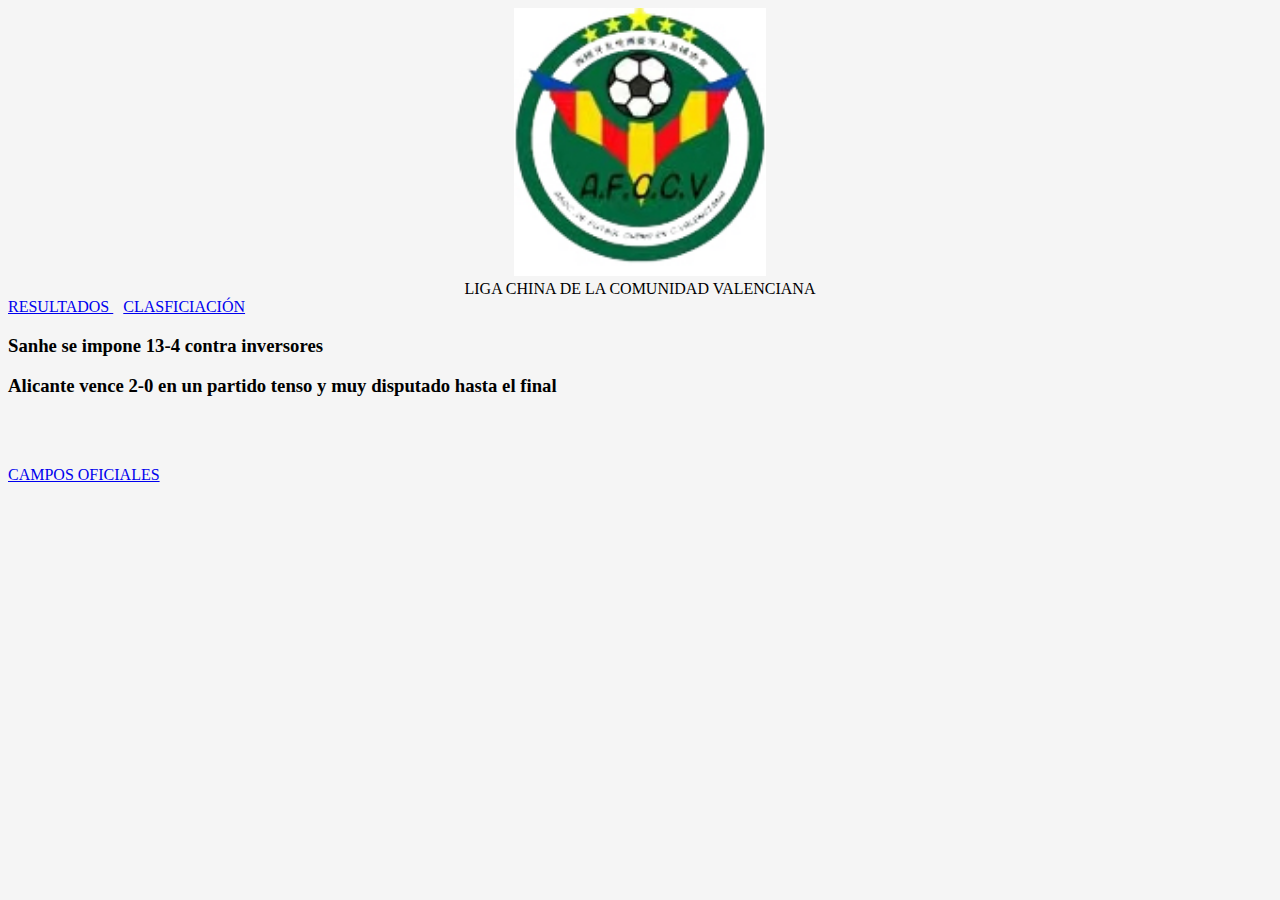
<file: index.html>
<!DOCTYPE html>
<html lang="en">
<head>
    <meta charset="UTF-8">
    <meta http-equiv="X-UA-Compatible" content="IE=edge">
    <meta name="viewport" content="width=device-width, initial-scale=1.0">
    <title>LIGA CHINA COMUNIDAD VALENCIANA 2022</title>
    <link rel="stylesheet" href="styles.css">
</head>
<body>
    <header><div><a href="index.html"><img class="header" src="img/logofutbol.jpg" alt="logo"></a></div><div> LIGA CHINA DE LA COMUNIDAD VALENCIANA</div></header>
    <nav><a href="resultados.html">RESULTADOS </a><a href="clasificacion.html">CLASFICIACIÓN </a></nav>
    <main>
        <section></section>
        <section>
            <div><h3>Sanhe se impone 13-4 contra inversores</h3></div>
            <div><h3>Alicante vence 2-0 en un partido tenso y muy disputado hasta el final</h3></div>
        </section>
        <section></section>
        <footer><a href="campos.html">CAMPOS OFICIALES</a></footer>
    </main>

    
</body>
</html>
</file>
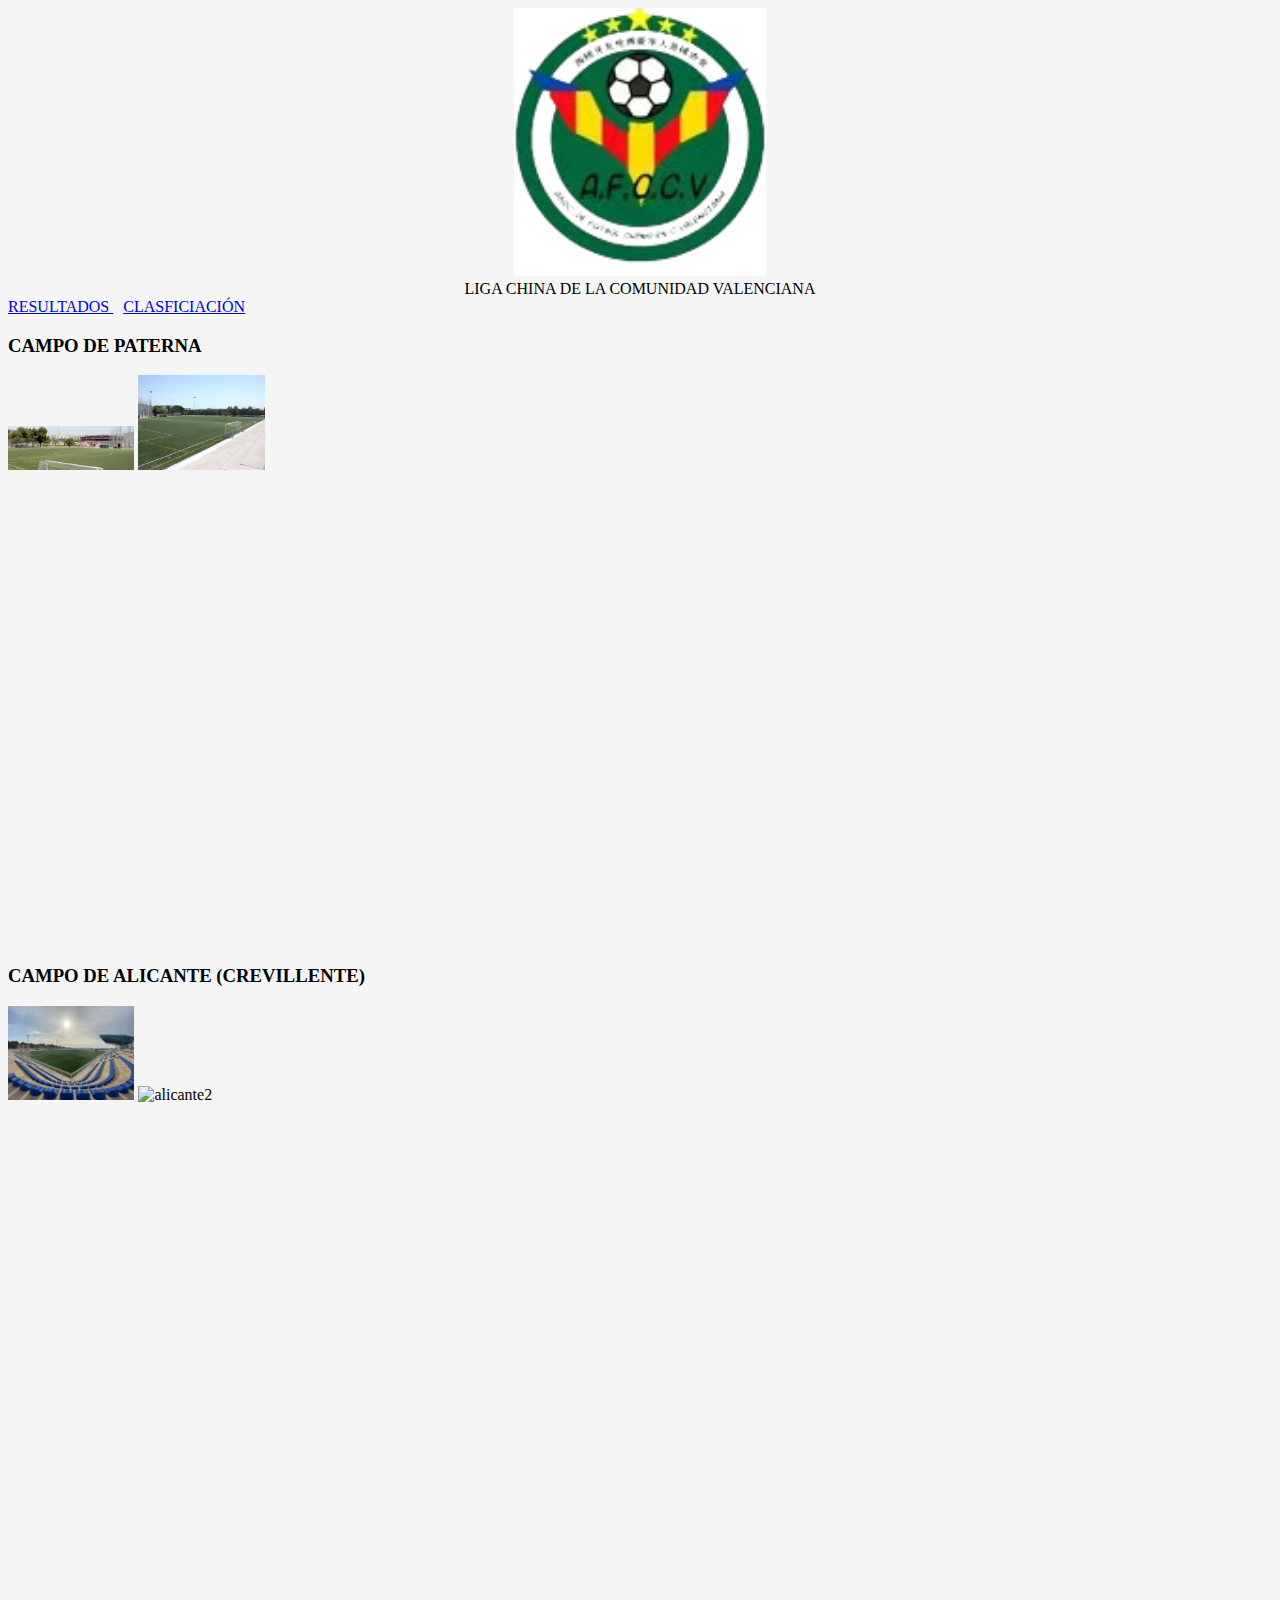
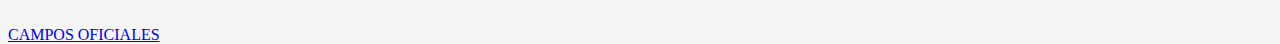
<file: campos.html>
<!DOCTYPE html>
<html lang="en">
<head>
    <meta charset="UTF-8">
    <meta http-equiv="X-UA-Compatible" content="IE=edge">
    <meta name="viewport" content="width=device-width, initial-scale=1.0">
    <title>LIGA CHINA COMUNIDAD VALENCIANA 2022</title>
    <link rel="stylesheet" href="styles.css">
</head>
<body>
    <header><div><a href="index.html"><img class="header" src="img/logofutbol.jpg" alt="logo"></a></div><div> LIGA CHINA DE LA COMUNIDAD VALENCIANA</div></header>
    <nav><a href="resultados.html">RESULTADOS </a><a href="clasificacion.html">CLASFICIACIÓN </a></nav>
    <main>
        <section>
            <h3>CAMPO DE PATERNA</h3>
            <div>
               <div> <img class="campos" src="img/paterna1.jpg" alt="paterna1">
                <img class="campos" src="img/paterna2.jpg" alt="paterrna2">    
            </div>
            <br>
                <div>
                <iframe src="https://www.google.com/maps/embed?pb=!1m18!1m12!1m3!1d3078.1484156369825!2d-0.4442077846314033!3d39.51113987948064!2m3!1f0!2f0!3f0!3m2!1i1024!2i768!4f13.1!3m3!1m2!1s0xd60453a133ff05d%3A0xef0b3b753b37aeb!2sCiudad%20Deportiva%20Municipal!5e0!3m2!1ses!2ses!4v1656150940046!5m2!1ses!2ses" width="600" height="450" style="border:0;" allowfullscreen="" loading="lazy" referrerpolicy="no-referrer-when-downgrade"></iframe>
            </div>
            </div>
        </section>
        <section>
            <h3>CAMPO DE ALICANTE (CREVILLENTE)</h3>
            <div>
               <div> <img class="campos" src="img/alicante1.png" alt="alicante1">
                <img class="campos" alt="alicante2">    
            </div>
            <br>
                <div>
                    <iframe src="https://www.google.com/maps/embed?pb=!1m14!1m8!1m3!1d12532.73827184067!2d-0.8017613!3d38.2520252!3m2!1i1024!2i768!4f13.1!3m3!1m2!1s0x0%3A0xc3e6c452cf48ac99!2sCiutat%20del%20Futbol%20Juanfran%20Torres!5e0!3m2!1ses!2ses!4v1656151384725!5m2!1ses!2ses" width="600" height="450" style="border:0;" allowfullscreen="" loading="lazy" referrerpolicy="no-referrer-when-downgrade"></iframe>
            </div>
            </div>
        </section>
        <footer><a href="campos.html">CAMPOS OFICIALES</a></footer>
    </main>
    
</body>
</html>
</file>
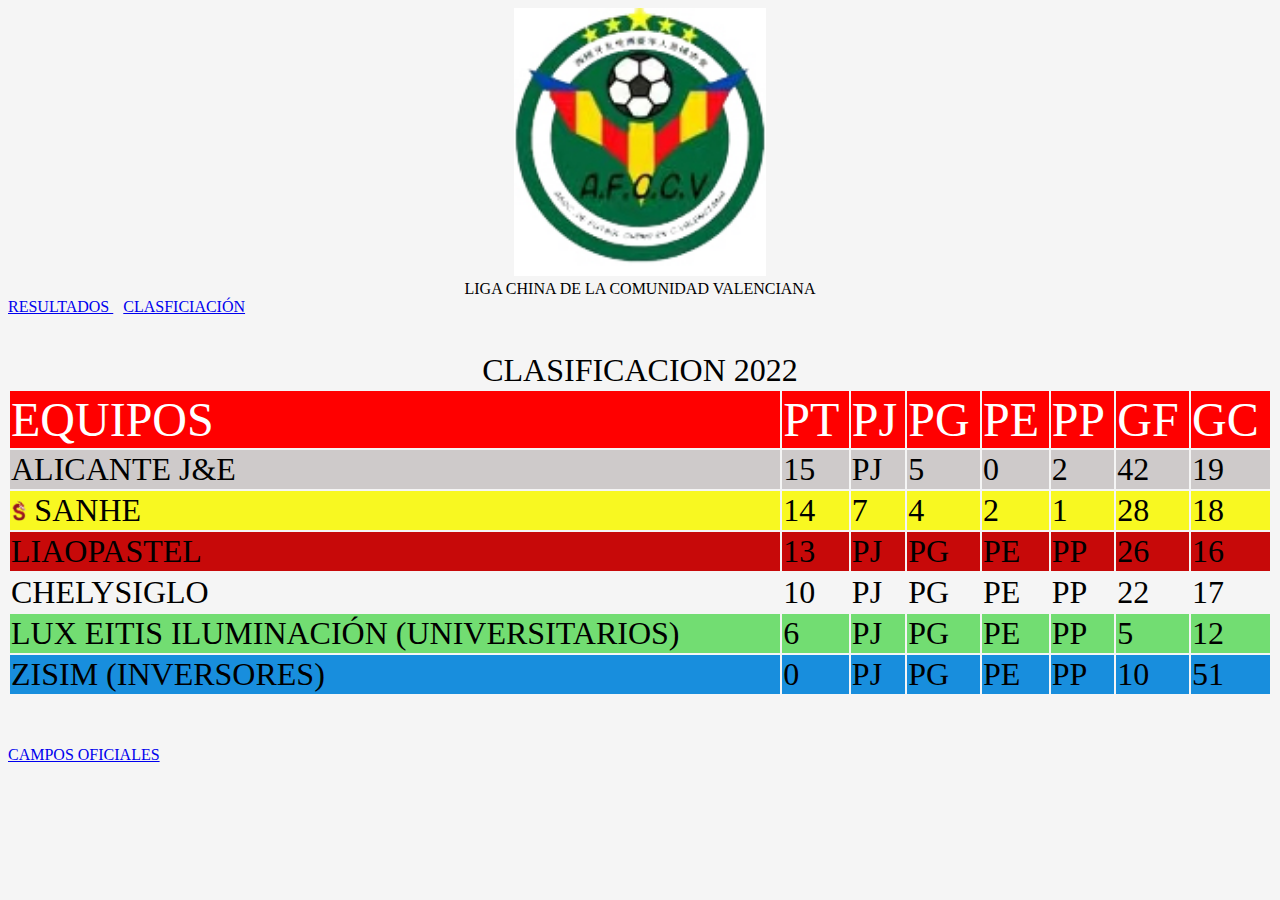
<file: clasificacion.html>
<!DOCTYPE html>
<html lang="en">
<head>
    <meta charset="UTF-8">
    <meta http-equiv="X-UA-Compatible" content="IE=edge">
    <meta name="viewport" content="width=device-width, initial-scale=1.0">
    <title>LIGA CHINA COMUNIDAD VALENCIANA 2022</title>
    <link rel="stylesheet" href="styles.css">
</head>
<body class="clasificacion">
    <header><div><a href="index.html"><img class="header" src="img/logofutbol.jpg" alt="logo"></a></div><div> LIGA CHINA DE LA COMUNIDAD VALENCIANA</div></header>
    <nav>
        <a href="resultados.html">RESULTADOS </a><a href="clasificacion.html">CLASFICIACIÓN </a></nav>
    <br>
    <br>
    <main>
        <section></section>
        <table>
            <caption>CLASIFICACION 2022</caption>
            <thead>
                <tr>
                    <td>EQUIPOS</td>
                    <td>PT</td>
                    <td>PJ</td>
                    <td>PG</td>
                    <td>PE</td>
                    <td>PP</td>
                    <td>GF</td>
                    <td>GC</td>
                </tr>
            </thead>
            <tbody>
                <tr class="alicante">
                    <td>ALICANTE J&E</td>
                    <td>15</td>
                    <td>PJ</td>
                    <td>5</td>
                    <td>0</td>
                    <td>2</td>
                    <td>42</td>
                    <td>19</td>
                </tr>
                <tr class="sanhe">
                    <td><img class="sanhe" src="img/sanhe.png" alt="sanhe"> SANHE</td>
                    <td>14</td>
                    <td>7</td>
                    <td>4</td>
                    <td>2</td>
                    <td>1</td>
                    <td>28</td>
                    <td>18</td>
                </tr>
                <tr class="liaopastel">
                    <td>LIAOPASTEL</td>
                    <td>13</td>
                    <td>PJ</td>
                    <td>PG</td>
                    <td>PE</td>
                    <td>PP</td>
                    <td>26</td>
                    <td>16</td>
                </tr>
                
                <tr class="chelysiglo">
                    <td>CHELYSIGLO</td>
                    <td>10</td>
                    <td>PJ</td>
                    <td>PG</td>
                    <td>PE</td>
                    <td>PP</td>
                    <td>22</td>
                    <td>17</td>
                </tr>
                <tr class="universitarios">
                    <td>LUX EITIS ILUMINACIÓN (UNIVERSITARIOS)</td>
                    <td>6</td>
                    <td>PJ</td>
                    <td>PG</td>
                    <td>PE</td>
                    <td>PP</td>
                    <td>5</td>
                    <td>12</td>
                </tr>
                <tr class="inversores">
                    <td>ZISIM (INVERSORES)</td>
                    <td>0</td>
                    <td>PJ</td>
                    <td>PG</td>
                    <td>PE</td>
                    <td>PP</td>
                    <td>10</td>
                    <td>51</td>
                </tr>
            </tbody>
        </table>
        <footer><a href="campos.html">CAMPOS OFICIALES</a></footer>



    </main>
</body>
</html>
</file>
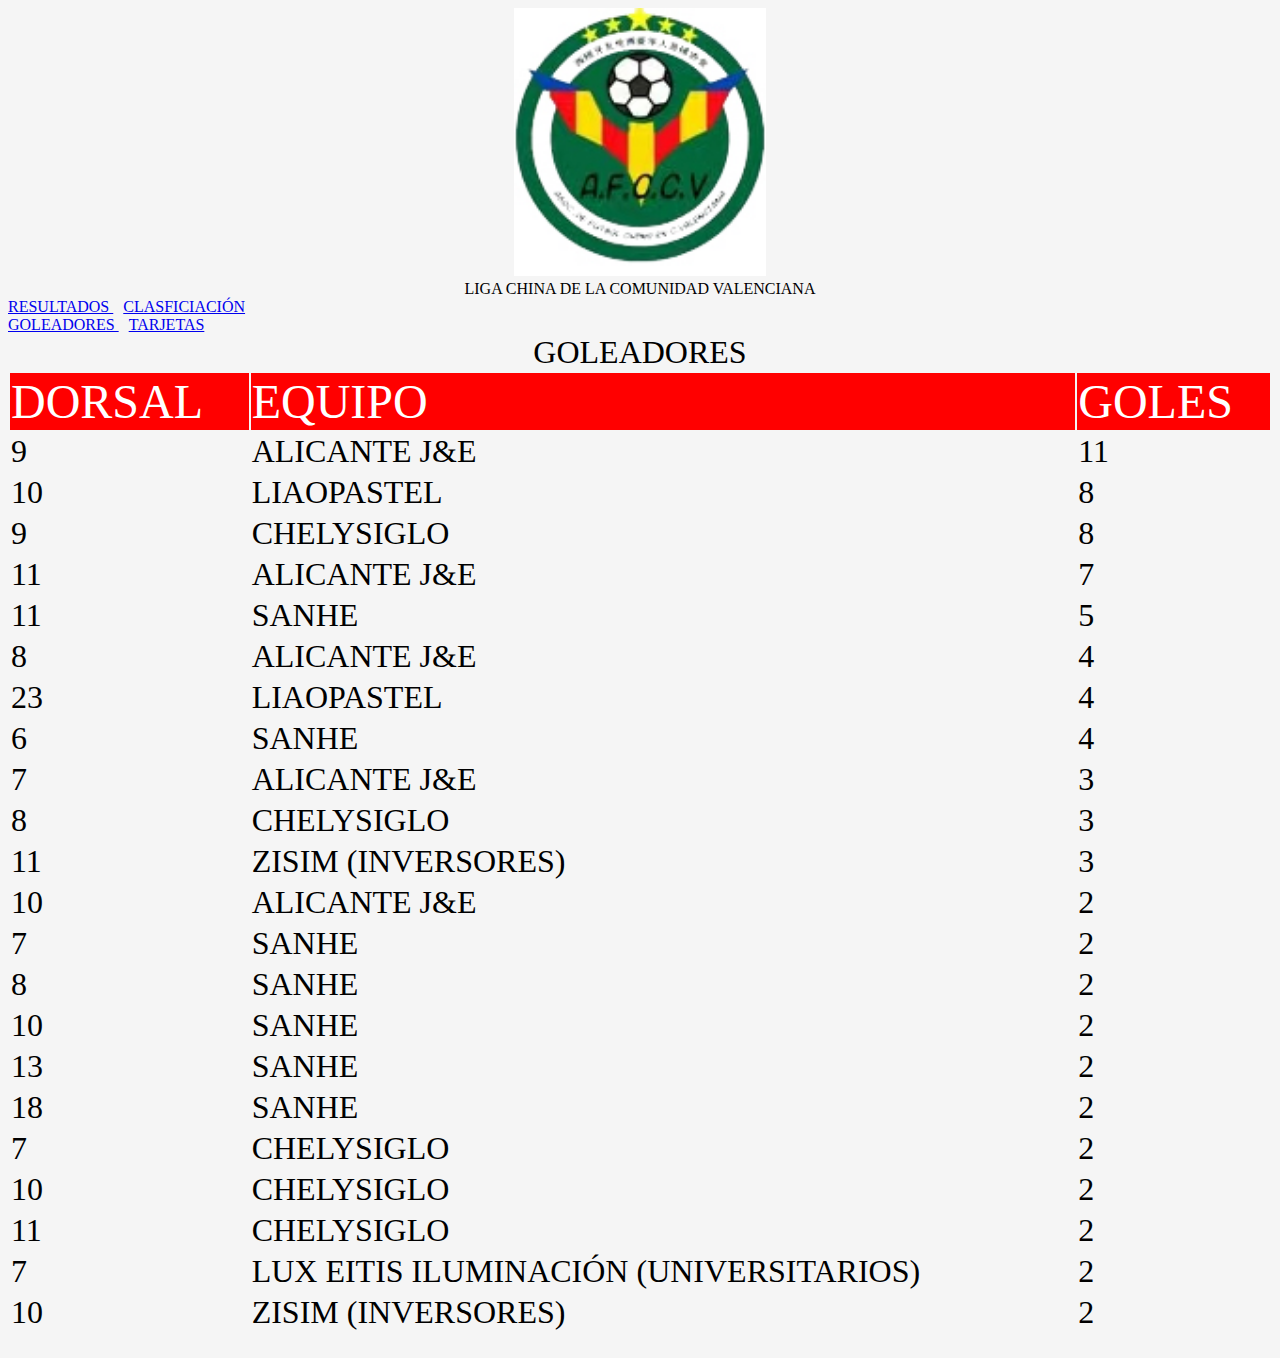
<file: goleadores.html>
<!DOCTYPE html>
<html lang="en">
<head>
    <meta charset="UTF-8">
    <meta http-equiv="X-UA-Compatible" content="IE=edge">
    <meta name="viewport" content="width=device-width, initial-scale=1.0">
    <title>LIGA CHINA COMUNIDAD VALENCIANA 2022</title>
    <link rel="stylesheet" href="styles.css">
</head>
<body>
    <header><div><a href="index.html"><img class="header" src="img/logofutbol.jpg" alt="logo"></a></div><div> LIGA CHINA DE LA COMUNIDAD VALENCIANA</div></header>
    <nav><a href="resultados.html">RESULTADOS </a><a href="clasificacion.html">CLASFICIACIÓN </a></nav>
    <nav><a href="goleadores.html">GOLEADORES </a><a href="tarjetas.html"> TARJETAS </a></nav>
    
    <main>
        <section>
            <table>
                <caption>GOLEADORES</caption>
                <thead>
                    <tr>
                    <td>DORSAL</td>
                    <td>EQUIPO</td>
                    <td>GOLES</td>
                </tr>

            </thead>
            <tbody>
                <tr>
                    <td>9</td>
                    <td>ALICANTE J&E</td>
                    <td>11</td>
                </tr>
                
                <tr>
                    <td>10</td>
                    <td>LIAOPASTEL</td>
                    <td>8</td>
                </tr>
                <tr>
                    <td>9</td>
                    <td>CHELYSIGLO</td>
                    <td>8</td>
                </tr>
                <tr>
                    <td>11</td>
                    <td>ALICANTE J&E</td>
                    <td>7</td>
                </tr>
                <tr>
                    <td>11</td>
                    <td>SANHE</td>
                    <td>5</td>
                </tr>
                <tr>
                    <td>8</td>
                    <td>ALICANTE J&E</td>
                    <td>4</td>
                </tr>
                <tr>
                    <td>23</td>
                    <td>LIAOPASTEL</td>
                    <td>4</td>
                </tr>
                <tr>
                    <td>6</td>
                    <td>SANHE</td>
                    <td>4</td>
                </tr>

                <tr>
                    <td>7</td>
                    <td>ALICANTE J&E</td>
                    <td>3</td>
                </tr>

                <tr>
                    <td>8</td>
                    <td>CHELYSIGLO</td>
                    <td>3</td>
                </tr>
                <tr>
                    <td>11</td>
                    <td>ZISIM (INVERSORES)</td>
                    <td>3</td>
                </tr>

                <tr>
                    <td>10</td>
                    <td>ALICANTE J&E</td>
                    <td>2</td>
                </tr>
                <tr>
                    <td>7</td>
                    <td>SANHE</td>
                    <td>2</td>
                </tr>
                <tr>
                    <td>8</td>
                    <td>SANHE</td>
                    <td>2</td>
                </tr>

                <tr>
                    <td>10</td>
                    <td>SANHE</td>
                    <td>2</td>
                </tr>

                <tr>
                    <td>13</td>
                    <td>SANHE</td>
                    <td>2</td>
                </tr>

                <tr>
                    <td>18</td>
                    <td>SANHE</td>
                    <td>2</td>
                </tr>

                <tr>
                    <td>7</td>
                    <td>CHELYSIGLO</td>
                    <td>2</td>
                </tr>

                <tr>
                    <td>10</td>
                    <td>CHELYSIGLO</td>
                    <td>2</td>
                </tr>
                <tr>
                    <td>11</td>
                    <td>CHELYSIGLO</td>
                    <td>2</td>
                </tr>
                <tr>
                    <td>7</td>
                    <td>LUX EITIS ILUMINACIÓN (UNIVERSITARIOS)</td>
                    <td>2</td>
                </tr>
                <tr>
                    <td>10</td>
                    <td>ZISIM (INVERSORES)</td>
                    <td>2</td>
                </tr>
                <tr>
                    <td></td>
                    <td></td>
                    <td></td>
                </tr>
                <tr>
                    <td></td>
                    <td></td>
                    <td></td>
                </tr>
                <tr>
                    <td></td>
                    <td></td>
                    <td></td>
                </tr>
                <tr>
                    <td></td>
                    <td></td>
                    <td></td>
                </tr>


            </tbody>
            </table>
        </section>
        <section></section>
        <footer></footer>
    </main>
    
</body>
</html>
</file>
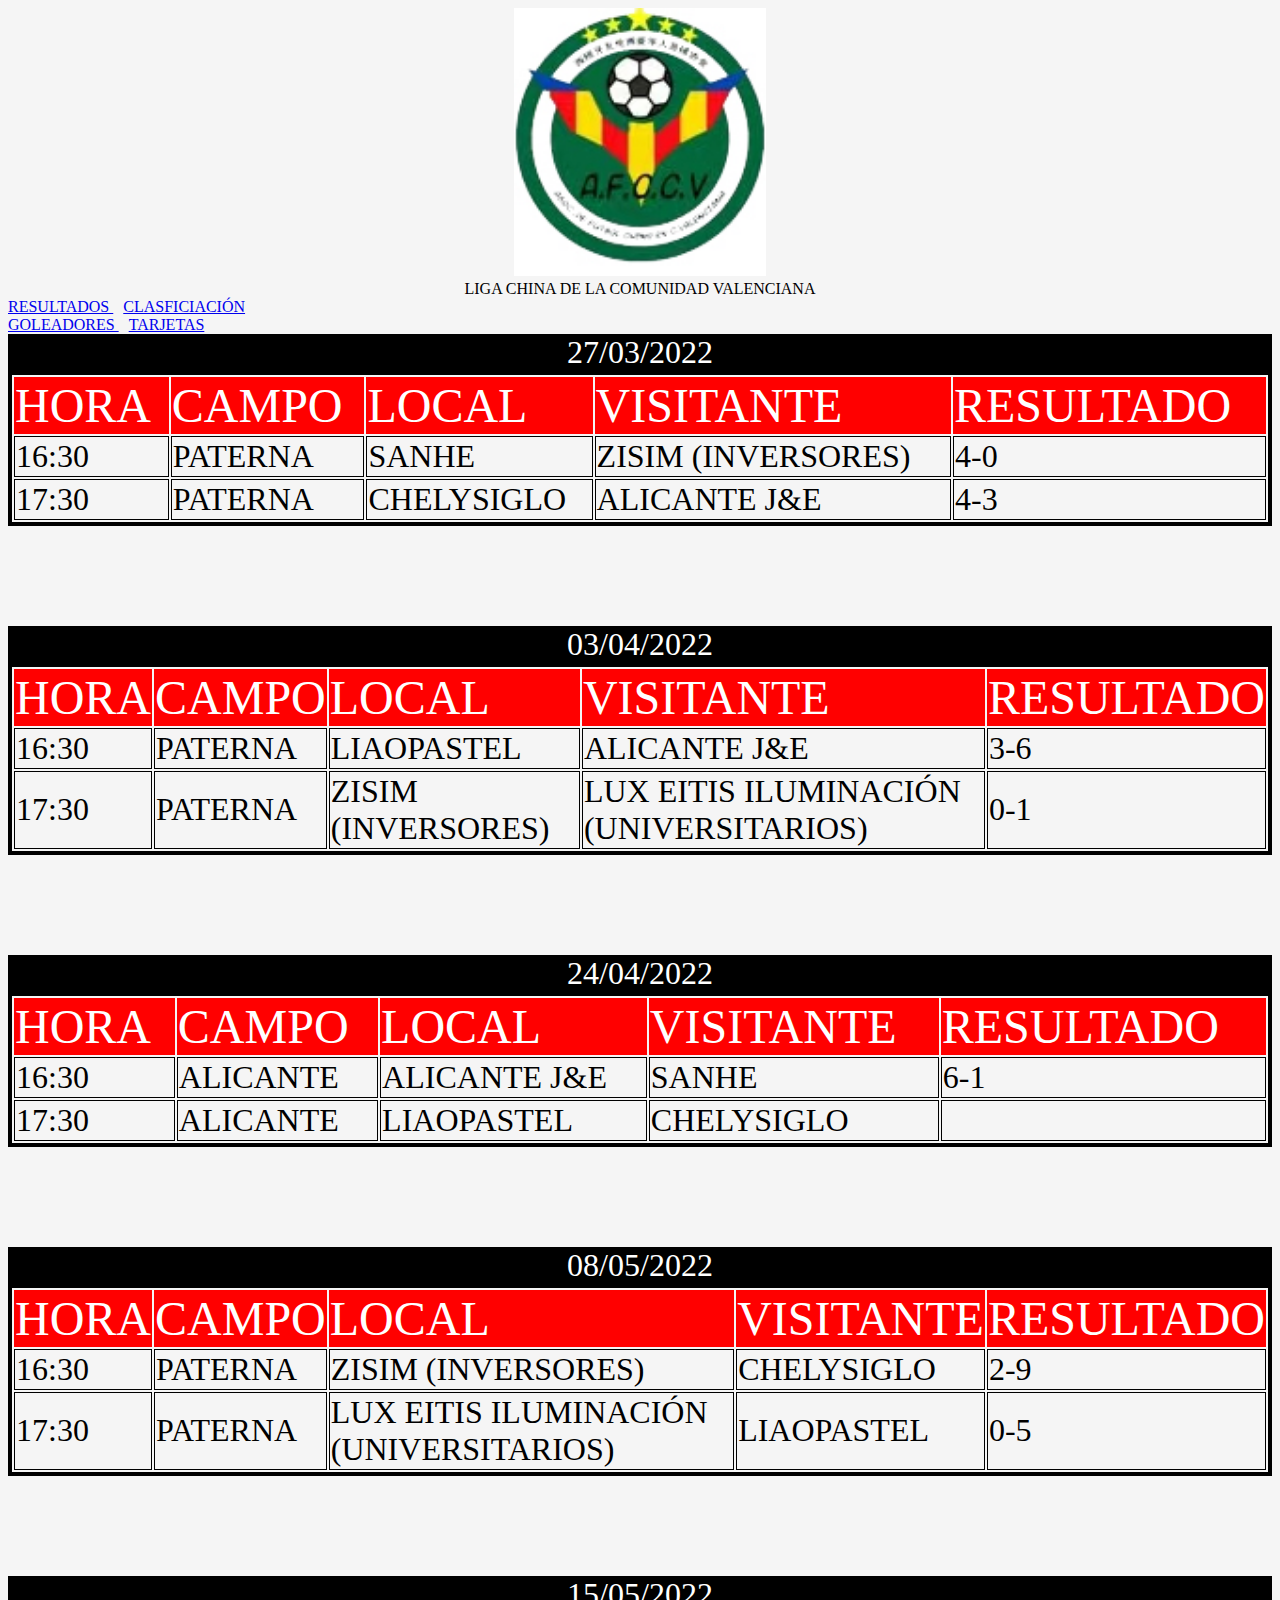
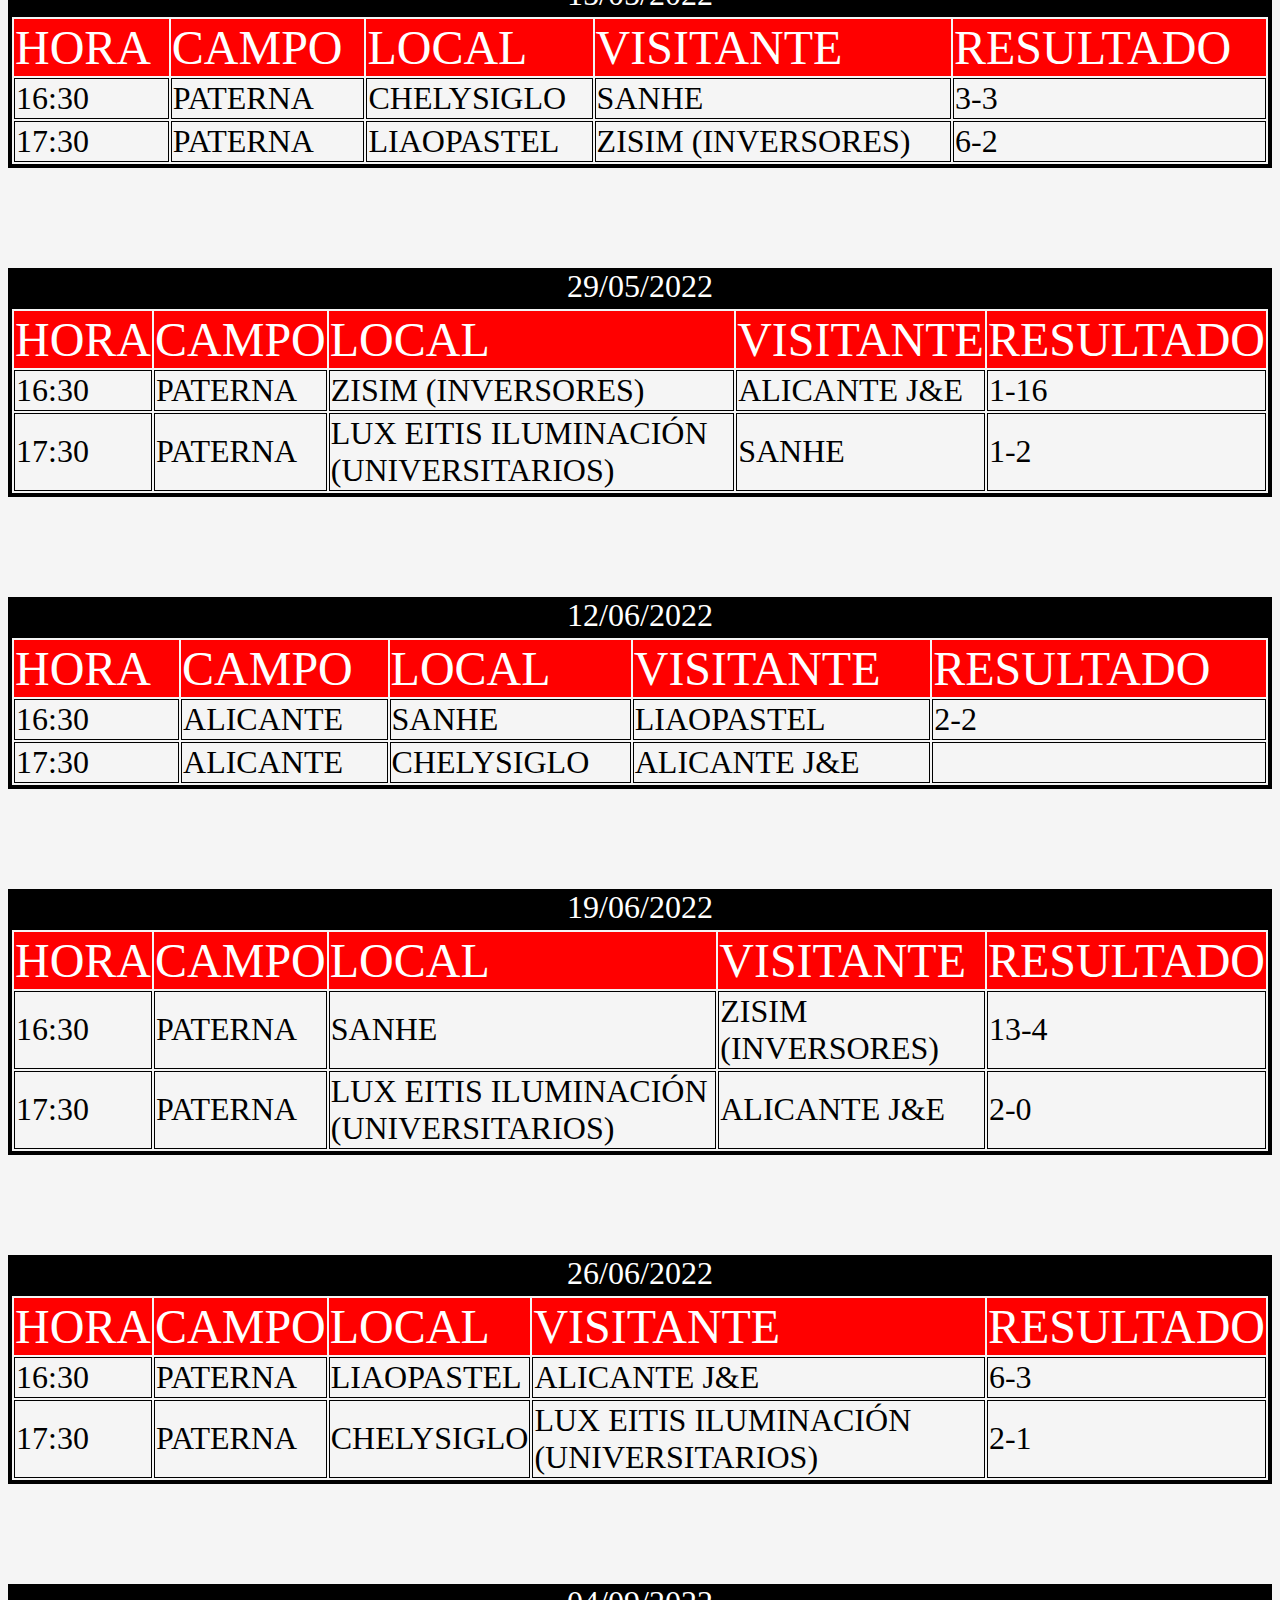
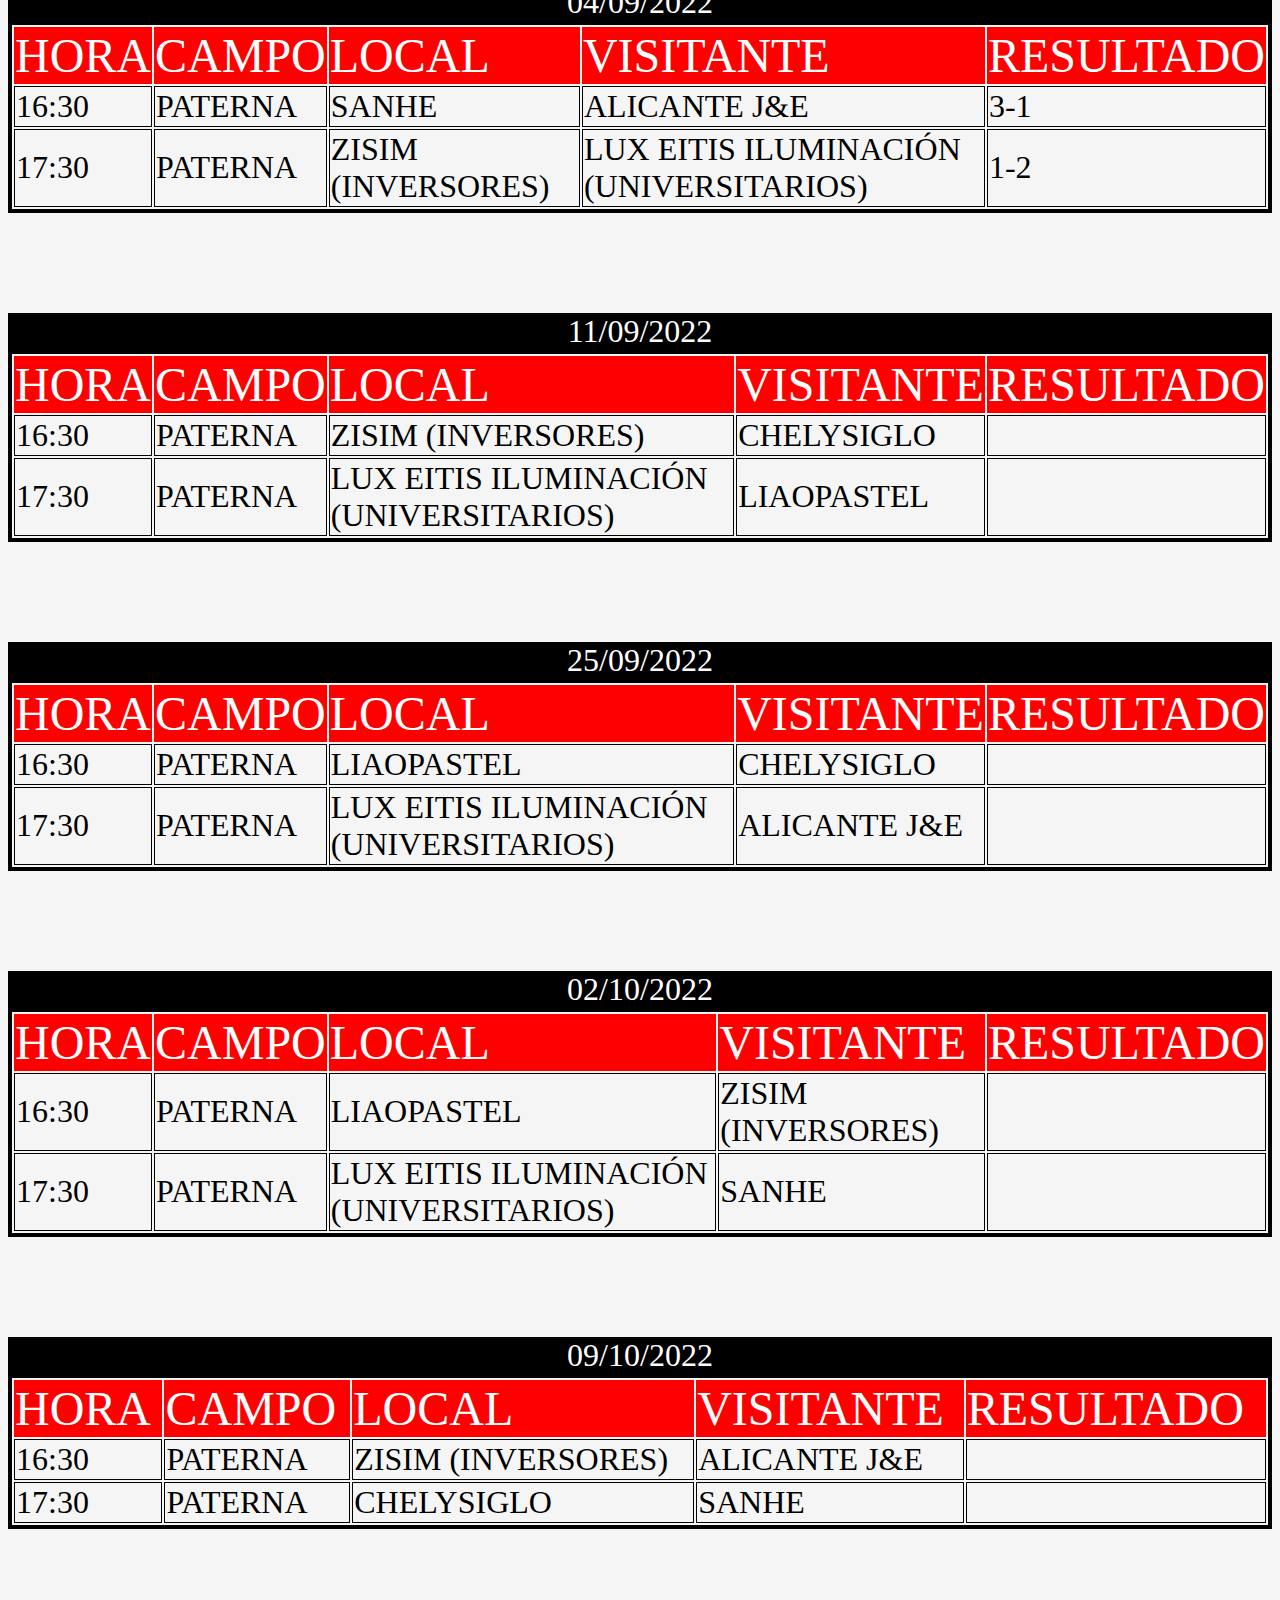
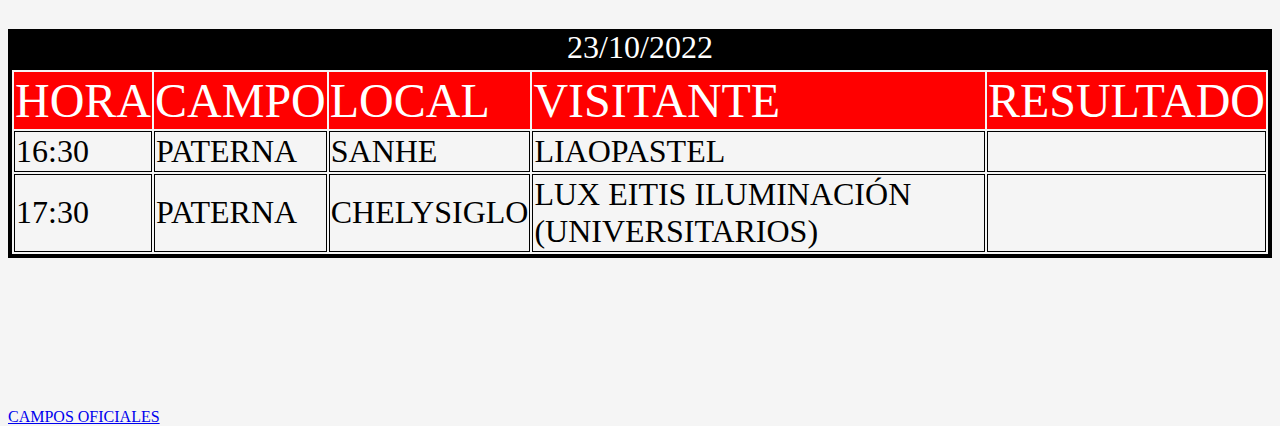
<file: resultados.html>
<!DOCTYPE html>
<html lang="en">
<head>
    <meta charset="UTF-8">
    <meta http-equiv="X-UA-Compatible" content="IE=edge">
    <meta name="viewport" content="width=device-width, initial-scale=1.0">
    <title>LIGA CHINA COMUNIDAD VALENCIANA 2022</title>
    <link rel="stylesheet" href="styles.css">
</head>
<body class="resultados">
    <header><div><a href="index.html"><img class="header" src="img/logofutbol.jpg" alt="logo"></a></div><div> LIGA CHINA DE LA COMUNIDAD VALENCIANA</div></header>
    <nav><a href="resultados.html">RESULTADOS </a><a href="clasificacion.html">CLASFICIACIÓN </a></nav>
    <nav><a href="goleadores.html">GOLEADORES </a><a href="tarjetas.html"> TARJETAS </a></nav>
    <main>
        <section>
            <table>
                <caption>27/03/2022</caption>
                <thead>
                    <tr>
                   <td>HORA</td>
                   <td>CAMPO</td>
                   <td>LOCAL</td>
                   <td>VISITANTE</td>
                   <td>RESULTADO</td>
                </tr>
                </thead>
                <tbody>
                    <tr>
                        <td>16:30</td>
                        <td>PATERNA</td>
                        <td>SANHE</td>
                        <td>ZISIM (INVERSORES)</td>
                        <td>4-0</td>
                    </tr>
                    <tr>
                        <td>17:30</td>
                        <td>PATERNA</td>
                        <td>CHELYSIGLO</td>
                        <td>ALICANTE J&E</td>
                        <td>4-3</td>
                    </tr>
                    
                </tbody>
            </table>
        </section>

        <section>
            <table>
                <caption>03/04/2022</caption>
                <thead>
                    <tr>
                   <td>HORA</td>
                   <td>CAMPO</td>
                   <td>LOCAL</td>
                   <td>VISITANTE</td>
                   <td>RESULTADO</td>
                </tr>
                </thead>
                <tbody>
                    <tr>
                        <td>16:30</td>
                        <td>PATERNA</td>
                        <td>LIAOPASTEL</td>
                        <td>ALICANTE J&E</td>
                        <td>3-6</td>
                    </tr>
                    <tr>
                        <td>17:30</td>
                        <td>PATERNA</td>
                        <td>ZISIM (INVERSORES)</td>
                        <td>LUX EITIS ILUMINACIÓN (UNIVERSITARIOS)</td>
                        <td>0-1</td>
                    </tr>
                    
                </tbody>
            </table>
        </section>

        <section>
            <table>
                <caption>24/04/2022</caption>
                <thead>
                    <tr>
                   <td>HORA</td>
                   <td>CAMPO</td>
                   <td>LOCAL</td>
                   <td>VISITANTE</td>
                   <td>RESULTADO</td>
                </tr>
                </thead>
                <tbody>
                    <tr>
                        <td>16:30</td>
                        <td>ALICANTE</td>
                        <td>ALICANTE J&E</td>
                        <td>SANHE</td>
                        <td>6-1</td>
                    </tr>
                    <tr>
                        <td>17:30</td>
                        <td>ALICANTE</td>
                        <td>LIAOPASTEL</td>
                        <td>CHELYSIGLO</td>
                        <td></td>
                    </tr>
                    
                </tbody>
            </table>
        </section>

        <section>
            <table>
                <caption>08/05/2022</caption>
                <thead>
                    <tr>
                   <td>HORA</td>
                   <td>CAMPO</td>
                   <td>LOCAL</td>
                   <td>VISITANTE</td>
                   <td>RESULTADO</td>
                </tr>
                </thead>
                <tbody>
                    <tr>
                        <td>16:30</td>
                        <td>PATERNA</td>
                        <td>ZISIM (INVERSORES)</td>
                        <td>CHELYSIGLO</td>
                        <td>2-9</td>
                    </tr>
                    <tr>
                        <td>17:30</td>
                        <td>PATERNA</td>
                        <td>LUX EITIS ILUMINACIÓN (UNIVERSITARIOS)</td>
                        <td>LIAOPASTEL</td>
                        <td>0-5</td>
                    </tr>
                    
                </tbody>
            </table>
        </section>

        <section>
            <table>
                <caption>15/05/2022</caption>
                <thead>
                    <tr>
                   <td>HORA</td>
                   <td>CAMPO</td>
                   <td>LOCAL</td>
                   <td>VISITANTE</td>
                   <td>RESULTADO</td>
                </tr>
                </thead>
                <tbody>
                    <tr>
                        <td>16:30</td>
                        <td>PATERNA</td>
                        <td>CHELYSIGLO</td>
                        <td>SANHE</td>
                        <td>3-3</td>
                    </tr>
                    <tr>
                        <td>17:30</td>
                        <td>PATERNA</td>
                        <td>LIAOPASTEL</td>
                        <td>ZISIM (INVERSORES)</td>
                        <td>6-2</td>
                    </tr>
                    
                </tbody>
            </table>
        </section>

        <section>
            <table>
                <caption>29/05/2022</caption>
                <thead>
                    <tr>
                   <td>HORA</td>
                   <td>CAMPO</td>
                   <td>LOCAL</td>
                   <td>VISITANTE</td>
                   <td>RESULTADO</td>
                </tr>
                </thead>
                <tbody>
                    <tr>
                        <td>16:30</td>
                        <td>PATERNA</td>
                        <td>ZISIM (INVERSORES)</td>
                        <td>ALICANTE J&E</td>
                        <td>1-16</td>
                    </tr>
                    <tr>
                        <td>17:30</td>
                        <td>PATERNA</td>
                        <td>LUX EITIS ILUMINACIÓN (UNIVERSITARIOS)</td>
                        <td>SANHE</td>
                        <td>1-2</td>
                    </tr>
                    
                </tbody>
            </table>
        </section>

        <section>
            <table>
                <caption>12/06/2022</caption>
                <thead>
                    <tr>
                   <td>HORA</td>
                   <td>CAMPO</td>
                   <td>LOCAL</td>
                   <td>VISITANTE</td>
                   <td>RESULTADO</td>
                </tr>
                </thead>
                <tbody>
                    <tr>
                        <td>16:30</td>
                        <td>ALICANTE</td>
                        <td>SANHE</td>
                        <td>LIAOPASTEL</td>
                        <td>2-2</td>
                    </tr>
                    <tr>
                        <td>17:30</td>
                        <td>ALICANTE</td>
                        <td>CHELYSIGLO</td>
                        <td>ALICANTE J&E</td>
                        <td></td>
                    </tr>
                    
                </tbody>
            </table>
        </section>

        <section>
            <table>
                <caption>19/06/2022</caption>
                <thead>
                    <tr>
                   <td>HORA</td>
                   <td>CAMPO</td>
                   <td>LOCAL</td>
                   <td>VISITANTE</td>
                   <td>RESULTADO</td>
                </tr>
                </thead>
                <tbody>
                    <tr>
                        <td>16:30</td>
                        <td>PATERNA</td>
                        <td>SANHE</td>
                        <td>ZISIM (INVERSORES)</td>
                        <td>13-4</td>
                    </tr>
                    <tr>
                        <td>17:30</td>
                        <td>PATERNA</td>
                        <td>LUX EITIS ILUMINACIÓN (UNIVERSITARIOS)</td>
                        <td>ALICANTE J&E</td>
                        <td>2-0</td>
                    </tr>
                    
                </tbody>
            </table>
        </section>

        <section>
            <table>
                <caption>26/06/2022</caption>
                <thead>
                    <tr>
                   <td>HORA</td>
                   <td>CAMPO</td>
                   <td>LOCAL</td>
                   <td>VISITANTE</td>
                   <td>RESULTADO</td>
                </tr>
                </thead>
                <tbody>
                    <tr>
                        <td>16:30</td>
                        <td>PATERNA</td>
                        <td>LIAOPASTEL</td>
                        <td>ALICANTE J&E</td>
                        <td>6-3</td>
                    </tr>
                    <tr>
                        <td>17:30</td>
                        <td>PATERNA</td>
                        <td>CHELYSIGLO</td>
                        <td>LUX EITIS ILUMINACIÓN (UNIVERSITARIOS)</td>
                        <td>2-1</td>
                    </tr>
                    
                </tbody>
            </table>
        </section>

        <section>
            <table>
                <caption>04/09/2022</caption>
                <thead>
                    <tr>
                   <td>HORA</td>
                   <td>CAMPO</td>
                   <td>LOCAL</td>
                   <td>VISITANTE</td>
                   <td>RESULTADO</td>
                </tr>
                </thead>
                <tbody>
                    <tr>
                        <td>16:30</td>
                        <td>PATERNA</td>
                        <td>SANHE</td>
                        <td>ALICANTE J&E</td>
                        <td>3-1</td>
                    </tr>
                    <tr>
                        <td>17:30</td>
                        <td>PATERNA</td>
                        <td>ZISIM (INVERSORES)</td>
                        <td>LUX EITIS ILUMINACIÓN (UNIVERSITARIOS)</td>
                        <td>1-2</td>
                    </tr>
                    
                </tbody>
            </table>
        </section>

        <section>
            <table>
                <caption>11/09/2022</caption>
                <thead>
                    <tr>
                   <td>HORA</td>
                   <td>CAMPO</td>
                   <td>LOCAL</td>
                   <td>VISITANTE</td>
                   <td>RESULTADO</td>
                </tr>
                </thead>
                <tbody>
                    <tr>
                        <td>16:30</td>
                        <td>PATERNA</td>
                        <td>ZISIM (INVERSORES)</td>
                        <td>CHELYSIGLO</td>
                        <td></td>
                    </tr>
                    <tr>
                        <td>17:30</td>
                        <td>PATERNA</td>
                        <td>LUX EITIS ILUMINACIÓN (UNIVERSITARIOS)</td>
                        <td>LIAOPASTEL</td>
                        <td></td>
                    </tr>
                    
                </tbody>
            </table>
        </section>

        <section>
            <table>
                <caption>25/09/2022</caption>
                <thead>
                    <tr>
                   <td>HORA</td>
                   <td>CAMPO</td>
                   <td>LOCAL</td>
                   <td>VISITANTE</td>
                   <td>RESULTADO</td>
                </tr>
                </thead>
                <tbody>
                    <tr>
                        <td>16:30</td>
                        <td>PATERNA</td>
                        <td>LIAOPASTEL</td>
                        <td>CHELYSIGLO</td>
                        <td></td>
                    </tr>
                    <tr>
                        <td>17:30</td>
                        <td>PATERNA</td>
                        <td>LUX EITIS ILUMINACIÓN (UNIVERSITARIOS)</td>
                        <td>ALICANTE J&E</td>
                        <td></td>
                    </tr>
                    
                </tbody>
            </table>
        </section>

        <section>
            <table>
                <caption>02/10/2022</caption>
                <thead>
                    <tr>
                   <td>HORA</td>
                   <td>CAMPO</td>
                   <td>LOCAL</td>
                   <td>VISITANTE</td>
                   <td>RESULTADO</td>
                </tr>
                </thead>
                <tbody>
                    <tr>
                        <td>16:30</td>
                        <td>PATERNA</td>
                        <td>LIAOPASTEL</td>
                        <td>ZISIM (INVERSORES)</td>
                        <td></td>
                    </tr>
                    <tr>
                        <td>17:30</td>
                        <td>PATERNA</td>
                        <td>LUX EITIS ILUMINACIÓN (UNIVERSITARIOS)</td>
                        <td>SANHE</td>
                        <td></td>
                    </tr>
                    
                </tbody>
            </table>
        </section>

        <section>
            <table>
                <caption>09/10/2022</caption>
                <thead>
                    <tr>
                   <td>HORA</td>
                   <td>CAMPO</td>
                   <td>LOCAL</td>
                   <td>VISITANTE</td>
                   <td>RESULTADO</td>
                </tr>
                </thead>
                <tbody>
                    <tr>
                        <td>16:30</td>
                        <td>PATERNA</td>
                        <td>ZISIM (INVERSORES)</td>
                        <td>ALICANTE J&E</td>
                        <td></td>
                    </tr>
                    <tr>
                        <td>17:30</td>
                        <td>PATERNA</td>
                        <td>CHELYSIGLO</td>
                        <td>SANHE</td>
                        <td></td>
                    </tr>
                    
                </tbody>
            </table>
        </section>

        <section>
            <table>
                <caption>23/10/2022</caption>
                <thead>
                    <tr>
                   <td>HORA</td>
                   <td>CAMPO</td>
                   <td>LOCAL</td>
                   <td>VISITANTE</td>
                   <td>RESULTADO</td>
                </tr>
                </thead>
                <tbody>
                    <tr>
                        <td>16:30</td>
                        <td>PATERNA</td>
                        <td>SANHE</td>
                        <td>LIAOPASTEL</td>
                        <td></td>
                    </tr>
                    <tr>
                        <td>17:30</td>
                        <td>PATERNA</td>
                        <td>CHELYSIGLO</td>
                        <td>LUX EITIS ILUMINACIÓN (UNIVERSITARIOS)</td>
                        <td></td>
                    </tr>
                    
                </tbody>
            </table>
        </section>

        
        <footer><a href="campos.html">CAMPOS OFICIALES</a></footer>
    </main>
</body>
</html>
</file>
<file: styles.css>
body{
    background-color: whitesmoke;
}

nav{
    display: block;
}
thead{
    background-color: red;
    color: white;
    font-size: 300%;
}
table{
    width: 100%;
    height: 100%;

}

tbody{
    font-size: 200%;
}
img{
    width: 2%;
    height: 2%;
}
header{
    text-align: center;
    display: block
}
caption{
    font-size: 200%;
}
img.campos{
    width: 10%;
    height: 10%;
}
footer{
    text-align: center;
    margin-top: 50px;
    position: absolute;
    
}

img.header{
    width: 20%;
    height: 20%;
}
tr.alicante{
    background-color: rgb(206, 202, 202);
}

tr.liaopastel{
    background-color: rgb(199, 9, 9);
}
tr.sanhe{
    background-color: rgb(248, 248, 33);
}

tr.universitarios{
    background-color: rgb(114, 221, 114);
}
tr.inversores{
    background-color: rgb(24, 142, 221);
}
nav > a{
    margin-right: 10px;
    text-align: justify;
}

body.resultados table{
    border: 4px solid black;
    margin-bottom: 100px;
}
body.resultados caption{
    background-color: black;
    color: white;
}

body.resultados tbody td{
    border: 1px solid black;
}
</file>
